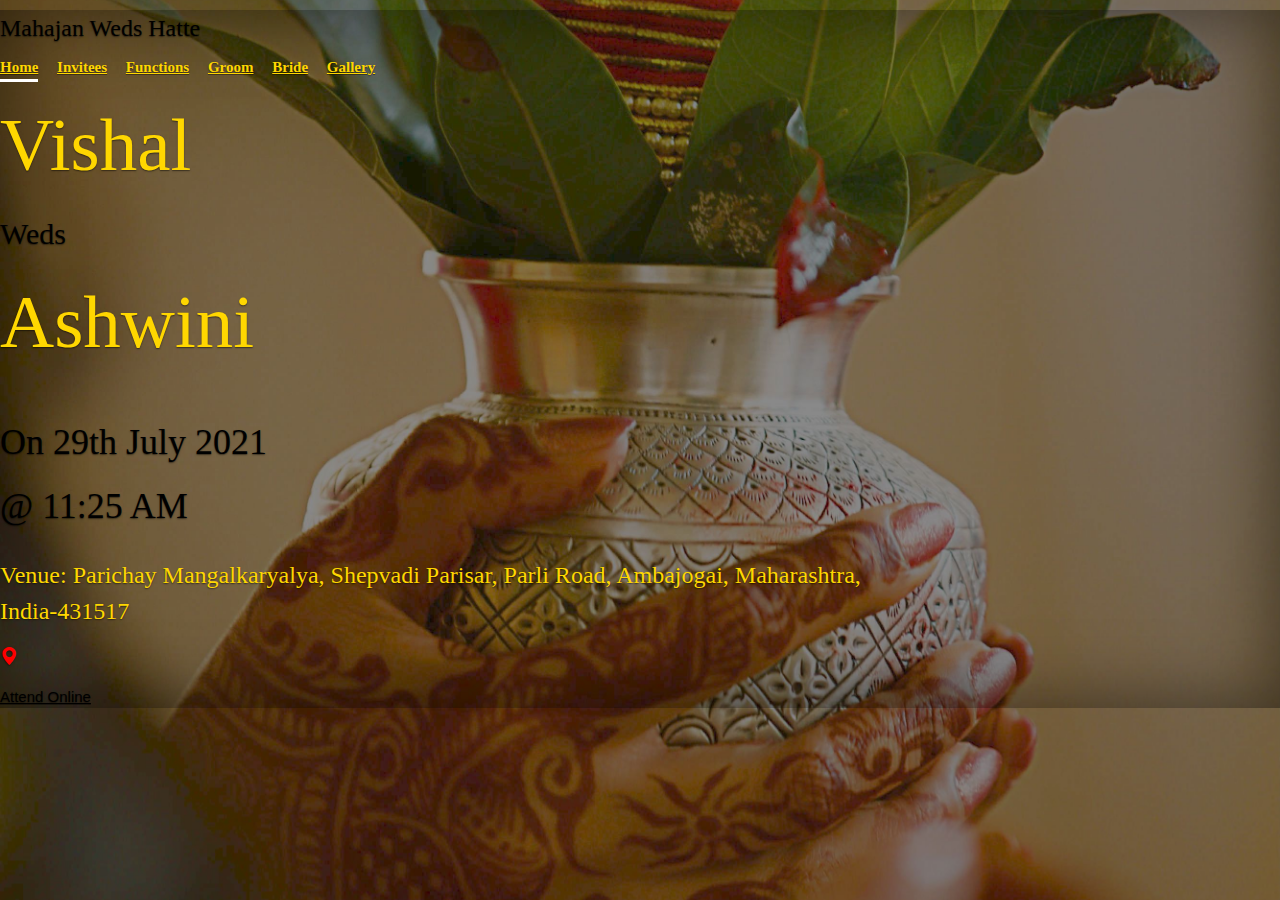
<file: index.html>
<!doctype html>
<html lang="en" class="h-100">
  <head>
    <meta charset="utf-8">
    <meta name="viewport" content="width=device-width, initial-scale=1">
    <meta name="description" content="">
    <meta name="author" content="Mark Otto, Jacob Thornton, and Bootstrap contributors">
    <meta name="generator" content="Hugo 0.83.1">
    <title>Mahajan Weds Hatte</title>

    <link rel="canonical" href="https://getbootstrap.com/docs/5.0/examples/cover/">
    
    <link href="https://cdn.jsdelivr.net/npm/bootstrap@5.0.1/dist/css/bootstrap.min.css" rel="stylesheet" integrity="sha384-+0n0xVW2eSR5OomGNYDnhzAbDsOXxcvSN1TPprVMTNDbiYZCxYbOOl7+AMvyTG2x" crossorigin="anonymous">
    
    <link rel="stylesheet" href="https://www.w3schools.com/w3css/4/w3.css">

    <link rel="stylesheet" href="https://cdn.jsdelivr.net/npm/bootstrap-icons@1.5.0/font/bootstrap-icons.css">

    <style>
        body{
            background-image: url("./homepage-background.jpg");
            background-repeat: repeat-y;
            background-position-x: center;
            background-position-y: center;
            background-size: cover;
        }

        .bd-placeholder-img {
            font-size: 1.125rem;
            text-anchor: middle;
            -webkit-user-select: none;
            -moz-user-select: none;
            user-select: none;
        }

        @media (min-width: 768px) {
            .bd-placeholder-img-lg {
            font-size: 3.5rem;
            }
        }

        #weddingCountDown{
            font-size: 1em;
            align-self: left;
        }
    </style>

    
    <!-- Custom styles for this template -->
    <link href="cover.css" rel="stylesheet">
  </head>
  <body class="d-flex h-100 text-center text-white bg-dark">
    <div class="cover-container d-flex w-100 h-100 p-3 mx-auto flex-column">
        <header class="mb-auto">
            <div>
            <h3 class="float-md-start mb-0 w3-cursive">Mahajan Weds Hatte</h3>
            <nav class="nav nav-masthead justify-content-center float-md-end w3-cursive">
                <a class="nav-link active" style="color: gold;" aria-current="page" href="./index.html">Home</a>
                <a class="nav-link" style="color: gold;" href="./invitees/invitees.html">Invitees</a>
                <a class="nav-link" style="color: gold;" href="./functions/functions.html">Functions</a>
                <a class="nav-link" style="color: gold;" href="./Groom/groom.html">Groom</a>
                <a class="nav-link" style="color: gold;" href="./Bride/bride.html">Bride</a>
                <a class="nav-link" style="color: gold;" href="./Gallery/gallery.html">Gallery</a>
            </nav>
            </div>
        </header>

        <h1 id="weddingCountDown" class="w3-cursive"></h1>
        
        <main class="px-3">
            <div >
                <h1 class="w3-cursive" style="font-size: 5em; color: gold;" id="blink1">Vishal</h1>
                
                <h4 class="w3-cursive" style="font-size: 2em;">Weds</h4>

                <h1 class="w3-cursive" style="font-size: 5em; color: gold;" id="blink2">Ashwini</h1>
            </div>        
            
            <h1 style="margin-top: 1em;" class="w3-cursive">On 29th July 2021</h1>

            <h1 class="w3-cursive">@ 11:25 AM</h1>

            <h3 style="margin-top: 1em;" class="w3-cursive goldcolor">Venue: Parichay Mangalkaryalya, Shepvadi Parisar, Parli Road, Ambajogai, Maharashtra, India-431517</h3>

            <p><a href="https://goo.gl/maps/VkFNsmRGrcSyvZci8" class="bi bi-geo-alt-fill" data-bs-toggle="tooltip" name="locationTooltip" data-bs-trigger="manual" data-bs-placement="right" title="click me to get directions" style="color: red; font-size: larger; margin-top: 1em;"></a></p>

            <!-- <div id="blink3" style="margin-top: 1em;"> -->
            <p><a type="button" class="btn btn-outline-success btn-lg" href="https://meet.google.com/fdy-fuds-qzx">Attend Online</a></p>
            <!-- </div> -->
        </main>

    </div>


    <script src="https://cdn.jsdelivr.net/npm/bootstrap@5.0.1/dist/js/bootstrap.bundle.min.js" integrity="sha384-gtEjrD/SeCtmISkJkNUaaKMoLD0//ElJ19smozuHV6z3Iehds+3Ulb9Bn9Plx0x4" crossorigin="anonymous"></script>    

    <script>
        var blink1 = document.getElementById("blink1");
        setInterval(function() {
            blink1.style.opacity = (blink1.style.opacity == 0 ? 1 : 0);
        }, 500);

        var blink2 = document.getElementById("blink2");
        setInterval(function() {
            blink2.style.opacity = (blink2.style.opacity == 0 ? 1 : 0);
        }, 500);

        var blink3 = document.getElementById("blink3");
        setInterval(function() {
            blink3.style.opacity = (blink3.style.opacity == 0 ? 1 : 0);
        }, 500);

        /**
        * Tooltip initialisation
        */
        var tooltipTriggerList = [].slice.call(document.querySelectorAll('[data-bs-toggle="tooltip"]'))
        var tooltipList = tooltipTriggerList.map(function (tooltipTriggerEl) {
          return new bootstrap.Tooltip(tooltipTriggerEl)
        })

        // Set the date we're counting down to
        var countDownDate = new Date("Jul 29, 2021 11:25:00").getTime();
        
        // Update the count down every 1 second
        var x = setInterval(function() {
        
            // Get today's date and time
            var now = new Date().getTime();
            
            // Find the distance between now and the count down date
            var distance = countDownDate - now;
            
            // Time calculations for days, hours, minutes and seconds
            var days = Math.floor(distance / (1000 * 60 * 60 * 24));
            var hours = Math.floor((distance % (1000 * 60 * 60 * 24)) / (1000 * 60 * 60));
            var minutes = Math.floor((distance % (1000 * 60 * 60)) / (1000 * 60));
            var seconds = Math.floor((distance % (1000 * 60)) / 1000);
            
            // Output the result in an element with id="demo"
            document.getElementById("weddingCountDown").innerHTML = days + "Days " + hours + "Hours "
            + minutes + "Minutes " + seconds + "Seconds ";
            
            // If the count down is over, write some text 
            if (distance < 0) {
            clearInterval(x);
            document.getElementById("weddingCountDown").innerHTML = "";
            }
        }, 1000);

        document.getElementsByName("locationTooltip").forEach((element)=>{
          var tooltip = bootstrap.Tooltip.getInstance(element) // Returns a Bootstrap tooltip instance
          console.log(element);
          tooltip.show();
        });
    </script>
        
  </body>
</html>
</file>
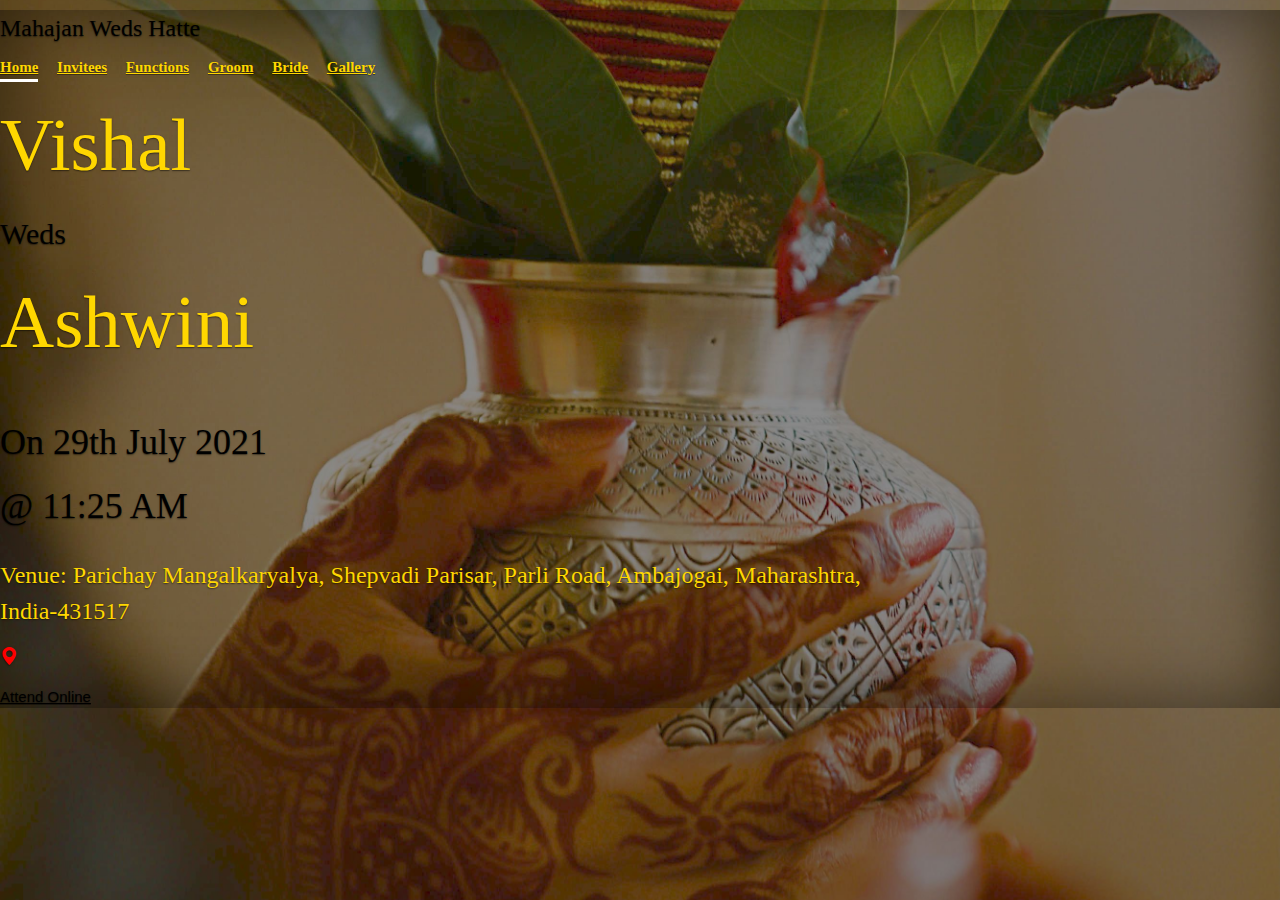
<file: home.html>
<!doctype html>
<html lang="en" class="h-100">
  <head>
    <meta charset="utf-8">
    <meta name="viewport" content="width=device-width, initial-scale=1">
    <meta name="description" content="">
    <meta name="author" content="Mark Otto, Jacob Thornton, and Bootstrap contributors">
    <meta name="generator" content="Hugo 0.83.1">
    <title>Mahajan Weds Hatte</title>

    <link rel="canonical" href="https://getbootstrap.com/docs/5.0/examples/cover/">
    
    <link href="https://cdn.jsdelivr.net/npm/bootstrap@5.0.1/dist/css/bootstrap.min.css" rel="stylesheet" integrity="sha384-+0n0xVW2eSR5OomGNYDnhzAbDsOXxcvSN1TPprVMTNDbiYZCxYbOOl7+AMvyTG2x" crossorigin="anonymous">
    
    <link rel="stylesheet" href="https://www.w3schools.com/w3css/4/w3.css">

    <link rel="stylesheet" href="https://cdn.jsdelivr.net/npm/bootstrap-icons@1.5.0/font/bootstrap-icons.css">

    <style>
        body{
            background-image: url("./homepage-background.jpg");
            background-repeat: repeat-y;
            background-position-x: center;
            background-position-y: center;
            background-size: cover;
        }

        .bd-placeholder-img {
            font-size: 1.125rem;
            text-anchor: middle;
            -webkit-user-select: none;
            -moz-user-select: none;
            user-select: none;
        }

        @media (min-width: 768px) {
            .bd-placeholder-img-lg {
            font-size: 3.5rem;
            }
        }

        #weddingCountDown{
            font-size: 1em;
            align-self: left;
        }
    </style>

    
    <!-- Custom styles for this template -->
    <link href="cover.css" rel="stylesheet">
  </head>
  <body class="d-flex h-100 text-center text-white bg-dark">
    <div class="cover-container d-flex w-100 h-100 p-3 mx-auto flex-column">
        <header class="mb-auto">
            <div>
            <h3 class="float-md-start mb-0 w3-cursive">Mahajan Weds Hatte</h3>
            <nav class="nav nav-masthead justify-content-center float-md-end w3-cursive">
                <a class="nav-link active" style="color: gold;" aria-current="page" href="./home.html">Home</a>
                <a class="nav-link" style="color: gold;" href="./invitees/invitees.html">Invitees</a>
                <a class="nav-link" style="color: gold;" href="./functions/functions.html">Functions</a>
                <a class="nav-link" style="color: gold;" href="./Groom/groom.html">Groom</a>
                <a class="nav-link" style="color: gold;" href="./Bride/bride.html">Bride</a>
                <a class="nav-link" style="color: gold;" href="./Gallery/gallery.html">Gallery</a>
            </nav>
            </div>
        </header>

        <h1 id="weddingCountDown" class="w3-cursive"></h1>
        
        <main class="px-3">
            <div >
                <h1 class="w3-cursive" style="font-size: 5em; color: gold;" id="blink1">Vishal</h1>
                
                <h4 class="w3-cursive" style="font-size: 2em;">Weds</h4>

                <h1 class="w3-cursive" style="font-size: 5em; color: gold;" id="blink2">Ashwini</h1>
            </div>        
            
            <h1 style="margin-top: 1em;" class="w3-cursive">On 29th July 2021</h1>

            <h1 class="w3-cursive">@ 11:25 AM</h1>

            <h3 style="margin-top: 1em;" class="w3-cursive goldcolor">Venue: Parichay Mangalkaryalya, Shepvadi Parisar, Parli Road, Ambajogai, Maharashtra, India-431517</h3>

            <p><a href="https://goo.gl/maps/VkFNsmRGrcSyvZci8" class="bi bi-geo-alt-fill" data-bs-toggle="tooltip" name="locationTooltip" data-bs-trigger="manual" data-bs-placement="right" title="click me to get directions" style="color: red; font-size: larger; margin-top: 1em;"></a></p>

            <!-- <div id="blink3" style="margin-top: 1em;"> -->
            <p><a type="button" class="btn btn-outline-success btn-lg" href="https://meet.google.com/fdy-fuds-qzx">Attend Online</a></p>
            <!-- </div> -->
        </main>

    </div>


    <script src="https://cdn.jsdelivr.net/npm/bootstrap@5.0.1/dist/js/bootstrap.bundle.min.js" integrity="sha384-gtEjrD/SeCtmISkJkNUaaKMoLD0//ElJ19smozuHV6z3Iehds+3Ulb9Bn9Plx0x4" crossorigin="anonymous"></script>    

    <script>
        var blink1 = document.getElementById("blink1");
        setInterval(function() {
            blink1.style.opacity = (blink1.style.opacity == 0 ? 1 : 0);
        }, 500);

        var blink2 = document.getElementById("blink2");
        setInterval(function() {
            blink2.style.opacity = (blink2.style.opacity == 0 ? 1 : 0);
        }, 500);

        var blink3 = document.getElementById("blink3");
        setInterval(function() {
            blink3.style.opacity = (blink3.style.opacity == 0 ? 1 : 0);
        }, 500);

        /**
        * Tooltip initialisation
        */
        var tooltipTriggerList = [].slice.call(document.querySelectorAll('[data-bs-toggle="tooltip"]'))
        var tooltipList = tooltipTriggerList.map(function (tooltipTriggerEl) {
          return new bootstrap.Tooltip(tooltipTriggerEl)
        })

        // Set the date we're counting down to
        var countDownDate = new Date("Jul 29, 2021 11:25:00").getTime();
        
        // Update the count down every 1 second
        var x = setInterval(function() {
        
            // Get today's date and time
            var now = new Date().getTime();
            
            // Find the distance between now and the count down date
            var distance = countDownDate - now;
            
            // Time calculations for days, hours, minutes and seconds
            var days = Math.floor(distance / (1000 * 60 * 60 * 24));
            var hours = Math.floor((distance % (1000 * 60 * 60 * 24)) / (1000 * 60 * 60));
            var minutes = Math.floor((distance % (1000 * 60 * 60)) / (1000 * 60));
            var seconds = Math.floor((distance % (1000 * 60)) / 1000);
            
            // Output the result in an element with id="demo"
            document.getElementById("weddingCountDown").innerHTML = days + "Days " + hours + "Hours "
            + minutes + "Minutes " + seconds + "Seconds ";
            
            // If the count down is over, write some text 
            if (distance < 0) {
            clearInterval(x);
            document.getElementById("weddingCountDown").innerHTML = "";
            }
        }, 1000);

        document.getElementsByName("locationTooltip").forEach((element)=>{
          var tooltip = bootstrap.Tooltip.getInstance(element) // Returns a Bootstrap tooltip instance
          console.log(element);
          tooltip.show();
        });
    </script>
        
  </body>
</html>
</file>
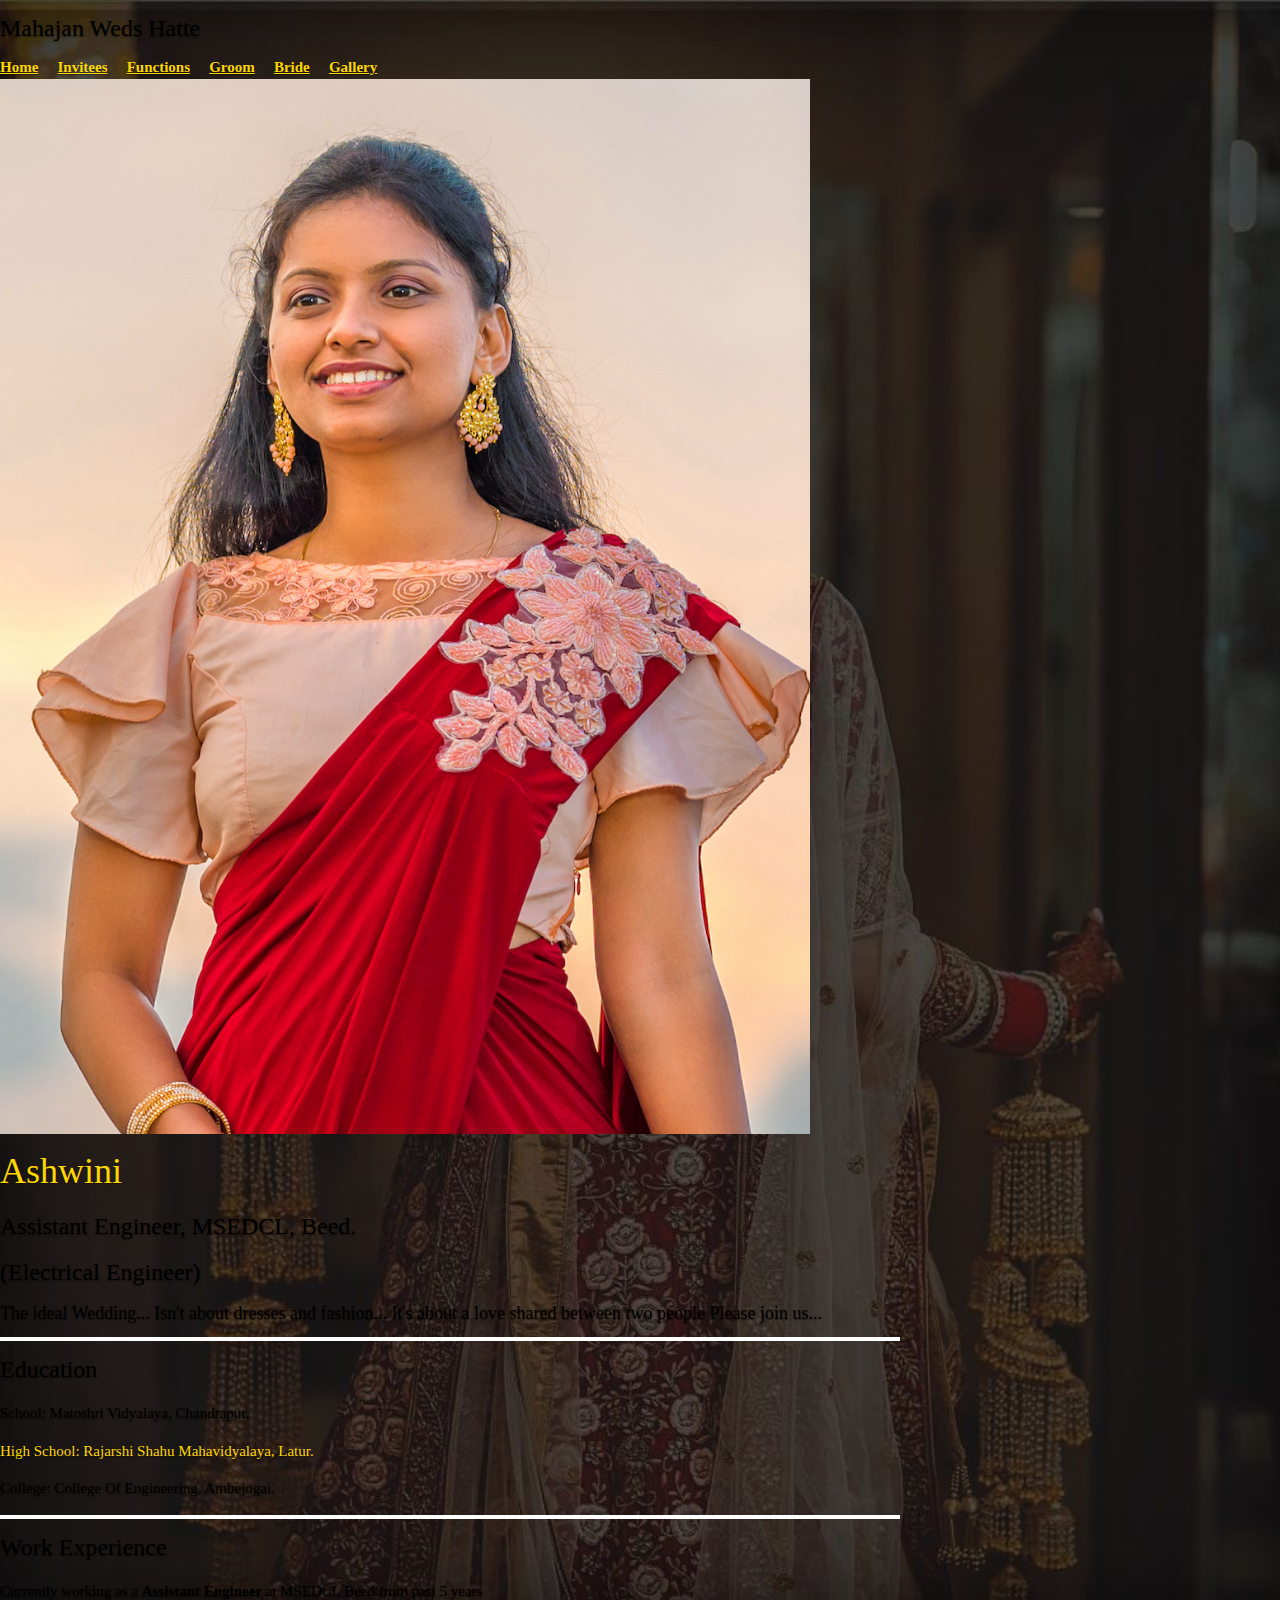
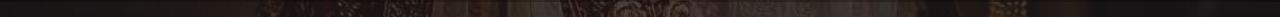
<file: Bride/bride.html>
<!doctype html>
<html lang="en" class="h-100">
  <head>
    <meta charset="utf-8">
    <meta name="viewport" content="width=device-width, initial-scale=1">
    <meta name="description" content="">
    <meta name="author" content="Mark Otto, Jacob Thornton, and Bootstrap contributors">
    <meta name="generator" content="Hugo 0.83.1">
    <title>Mahajan Weds Hatte</title>

    <link rel="canonical" href="https://getbootstrap.com/docs/5.0/examples/cover/">
    
    <link href="https://cdn.jsdelivr.net/npm/bootstrap@5.0.1/dist/css/bootstrap.min.css" rel="stylesheet" integrity="sha384-+0n0xVW2eSR5OomGNYDnhzAbDsOXxcvSN1TPprVMTNDbiYZCxYbOOl7+AMvyTG2x" crossorigin="anonymous">
    
    <link rel="stylesheet" href="https://www.w3schools.com/w3css/4/w3.css">

    <style>
        body{
            background-image: url("./bridebg.jpg");
            background-repeat: repeat-y;
            background-position-x: center;
            background-position-y: center;
            background-size: cover;
        }

        .bd-placeholder-img {
            font-size: 1.125rem;
            text-anchor: middle;
            -webkit-user-select: none;
            -moz-user-select: none;
            user-select: none;
        }

        @media (min-width: 768px) {
            .bd-placeholder-img-lg {
            font-size: 3.5rem;
            }
        }

        #weddingCountDown{
            font-size: 8em;
        }
    </style>

    
    <!-- Custom styles for this template -->
    <link href="bride.css" rel="stylesheet">
  </head>
  <body class="d-flex h-100 text-center text-white bg-dark">
    
    <div class="cover-container d-flex w-100 h-100 p-3 mx-auto flex-column">
    <header class="mb-auto">
        <div>
        <h3 class="float-md-start mb-0 w3-cursive">Mahajan Weds Hatte</h3>
        <nav class="nav nav-masthead justify-content-center float-md-end">
            <a class="nav-link w3-cursive" style="color: gold;"  href="../index.html">Home</a>
            <a class="nav-link w3-cursive" style="color: gold;" href="../invitees/invitees.html">Invitees</a>
            <a class="nav-link w3-cursive" style="color: gold;" href="../functions/functions.html">Functions</a>
            <a class="nav-link w3-cursive" style="color: gold;" href="../Groom/groom.html">Groom</a>
            <a class="nav-link active w3-cursive" style="color: gold;" aria-current="page" href="./bride.html">Bride</a>
            <a class="nav-link w3-cursive" style="color: gold;" href="../Gallery/gallery.html">Gallery</a>
        </nav>
        </div>
    </header>

    <main class="px-3">
        <img src="./vahiniphoto.jpg" class="rounded mx-auto d-block" alt="..." style="width: 90%; height: 45%; background-color: beige;">
        <h1 class="w3-cursive goldcolor"> Ashwini </h1>
        <h3 class="w3-cursive"> Assistant Engineer, MSEDCL, Beed.</h3>
        <h3 class="w3-cursive">(Electrical Engineer)</h3>
        <h5 class="w3-cursive">The ideal Wedding... Isn't about dresses and fashion... It's about a love shared between two people Please join us...</h5>
        
        <h1 style="width: 100%; border-width: 2px; border-color: white; border-style: solid;"></h1>
        
        <h3 class="w3-cursive">Education</h3>
        <p class="w3-cursive">School: Matoshri Vidyalaya, Chandrapur.</p>
        <p class="w3-cursive goldcolor">High School: Rajarshi Shahu Mahavidyalaya, Latur.</p>
        <p class="w3-cursive">College: College Of Engineering, Ambejogai.</p>

        <h1 style="width: 100%; border-width: 2px; border-color: white; border-style: solid;"></h1>

        <h3 class="w3-cursive">Work Experience</h3>
        <p class="w3-cursive">Currently working as a <strong> Assistant Engineer </strong> at MSEDCL Beed from past 5 years</p>

    </main>

    </div>


    <script src="https://cdn.jsdelivr.net/npm/bootstrap@5.0.1/dist/js/bootstrap.bundle.min.js" integrity="sha384-gtEjrD/SeCtmISkJkNUaaKMoLD0//ElJ19smozuHV6z3Iehds+3Ulb9Bn9Plx0x4" crossorigin="anonymous"></script>    
        
  </body>
</html>
</file>
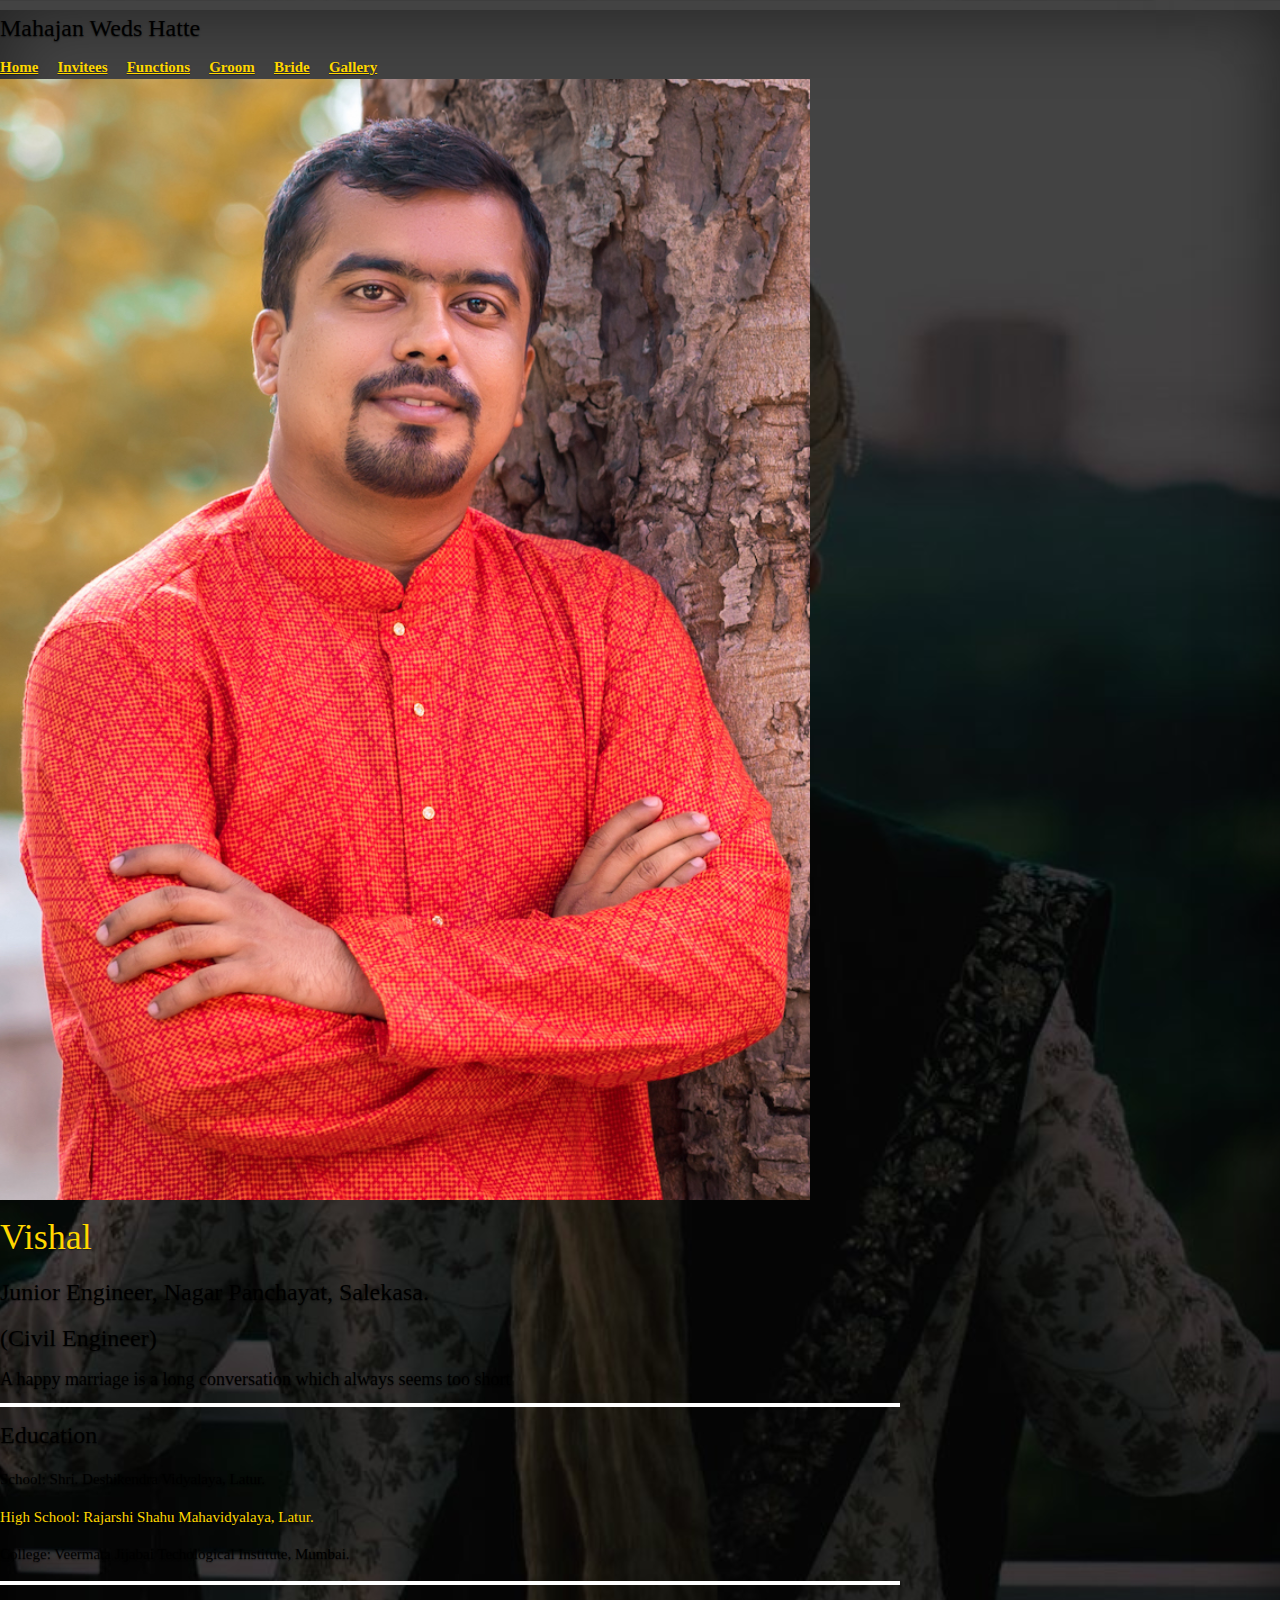
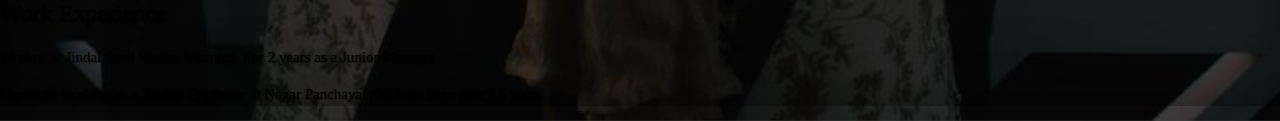
<file: Groom/groom.html>
<!doctype html>
<html lang="en" class="h-100">
  <head>
    <meta charset="utf-8">
    <meta name="viewport" content="width=device-width, initial-scale=1">
    <meta name="description" content="">
    <meta name="author" content="Mark Otto, Jacob Thornton, and Bootstrap contributors">
    <meta name="generator" content="Hugo 0.83.1">
    <title>Mahajan Weds Hatte</title>

    <link rel="canonical" href="https://getbootstrap.com/docs/5.0/examples/cover/">
    
    <link href="https://cdn.jsdelivr.net/npm/bootstrap@5.0.1/dist/css/bootstrap.min.css" rel="stylesheet" integrity="sha384-+0n0xVW2eSR5OomGNYDnhzAbDsOXxcvSN1TPprVMTNDbiYZCxYbOOl7+AMvyTG2x" crossorigin="anonymous">
    
    <link rel="stylesheet" href="https://www.w3schools.com/w3css/4/w3.css">

    <style>
        body{
            background-image: url("./groombg.jpg");
            background-repeat: repeat-y;
            background-position-x: center;
            background-position-y: center;
            background-size: cover;
        }

        .bd-placeholder-img {
            font-size: 1.125rem;
            text-anchor: middle;
            -webkit-user-select: none;
            -moz-user-select: none;
            user-select: none;
        }

        @media (min-width: 768px) {
            .bd-placeholder-img-lg {
            font-size: 3.5rem;
            }
        }

        #weddingCountDown{
            font-size: 8em;
        }
    </style>

    
    <!-- Custom styles for this template -->
    <link href="groom.css" rel="stylesheet">
  </head>
  <body class="d-flex h-100 text-center text-white bg-dark">
    
    <div class="cover-container d-flex w-100 h-100 p-3 mx-auto flex-column">
    <header class="mb-auto">
        <h3 class="float-md-start mb-0 w3-cursive">Mahajan Weds Hatte</h3>
        <nav class="nav nav-masthead justify-content-center float-md-end">
            <a class="nav-link w3-cursive" style="color: gold;" href="../index.html">Home</a>
            <a class="nav-link w3-cursive" style="color: gold;" href="../invitees/invitees.html">Invitees</a>
            <a class="nav-link w3-cursive" style="color: gold;" href="../functions/functions.html">Functions</a>
            <a class="nav-link active w3-cursive" style="color: gold;" aria-current="page"  href="./groom.html">Groom</a>
            <a class="nav-link w3-cursive" style="color: gold;" href="../Bride/bride.html">Bride</a>
            <a class="nav-link w3-cursive" style="color: gold;" href="../Gallery/gallery.html">Gallery</a>
        </nav>
    </header>

    <main class="px-3">
        <img src="./bhaiyaphoto.jpg" class="rounded mx-auto d-block" alt="..." style="width: 90%; height: 40%; background-color: beige;">
        <h1 class="w3-cursive goldcolor"> Vishal</h1>
        <h3 class="w3-cursive"> Junior Engineer, Nagar Panchayat, Salekasa.</h3>
        <h3 class="w3-cursive">(Civil Engineer)</h3>
        <h5 class="w3-cursive">A happy marriage is a long conversation which always seems too short</h5>

        <h1 style="width: 100%; border-width: 2px; border-color: white; border-style: solid;"></h1>

        
        <h3 class="w3-cursive">Education</h3>
        <p class="w3-cursive">School: Shri. Deshikendra Vidyalaya, Latur.</p>
        <p class="w3-cursive goldcolor">High School: Rajarshi Shahu Mahavidyalaya, Latur.</p>
        <p class="w3-cursive">College: Veermata Jijabai Techological Institute, Mumbai.</p>

        <h1 style="width: 100%; border-width: 2px; border-color: white; border-style: solid;"></h1>


        <h3 class="w3-cursive">Work Experience</h3>    
        <p class="w3-cursive">Worked at Jindal Steel Works, Mumbai. For 2 years as a Junior Manager</p>
        <p class="w3-cursive">Currently working as a <strong>Junior Engineer</strong> at Nagar Panchayat Salekasa from past 2.5 years</p>
    </main>

    </div>


    <script src="https://cdn.jsdelivr.net/npm/bootstrap@5.0.1/dist/js/bootstrap.bundle.min.js" integrity="sha384-gtEjrD/SeCtmISkJkNUaaKMoLD0//ElJ19smozuHV6z3Iehds+3Ulb9Bn9Plx0x4" crossorigin="anonymous"></script>
  </body>
</html>
</file>
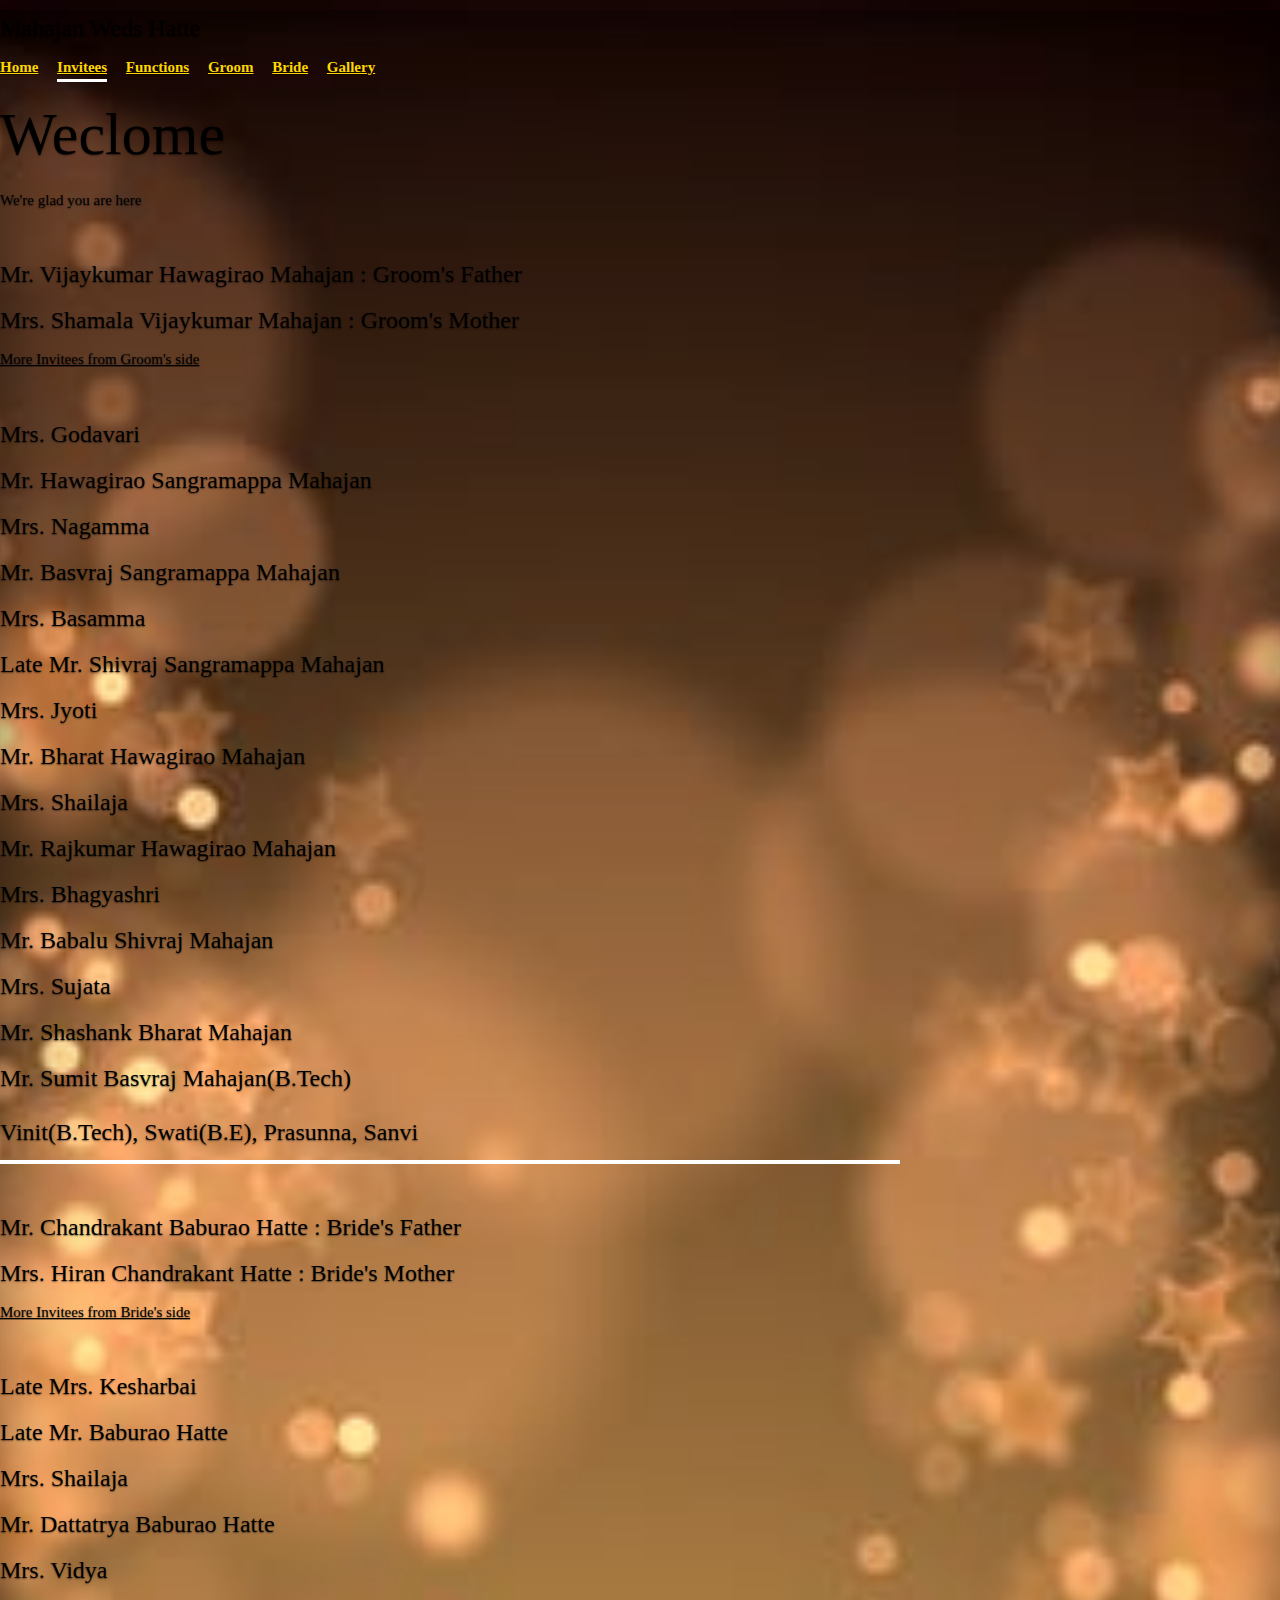
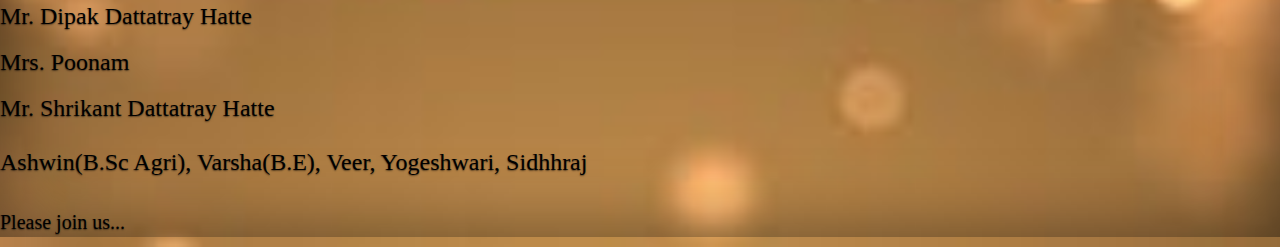
<file: invitees/invitees.html>
<!doctype html>
<html lang="en" class="h-100">
  <head>
    <meta charset="utf-8">
    <meta name="viewport" content="width=device-width, initial-scale=1">
    <meta name="description" content="">
    <meta name="author" content="Mark Otto, Jacob Thornton, and Bootstrap contributors">
    <meta name="generator" content="Hugo 0.83.1">
    <title>Mahajan Weds Hatte</title>

    <link rel="canonical" href="https://getbootstrap.com/docs/5.0/examples/cover/">
    
    <link href="https://cdn.jsdelivr.net/npm/bootstrap@5.0.1/dist/css/bootstrap.min.css" rel="stylesheet" integrity="sha384-+0n0xVW2eSR5OomGNYDnhzAbDsOXxcvSN1TPprVMTNDbiYZCxYbOOl7+AMvyTG2x" crossorigin="anonymous">
    
    <link rel="stylesheet" href="https://www.w3schools.com/w3css/4/w3.css">


    <style>
        body{
            background-image: url("./Preview_Image.jpg");
            background-repeat: repeat-y;
            background-position-x: center;
            background-position-y: center;
            background-size: cover;
        }

        .bd-placeholder-img {
            font-size: 1.125rem;
            text-anchor: middle;
            -webkit-user-select: none;
            -moz-user-select: none;
            user-select: none;
        }

        @media (min-width: 768px) {
            .bd-placeholder-img-lg {
            font-size: 3.5rem;
            }
        }

        #weddingCountDown{
            font-size: 1em;
            align-self: left;
        }
    </style>

    
    <!-- Custom styles for this template -->
    <link href="invitees.css" rel="stylesheet">
  </head>
  <body class="d-flex h-100 text-center text-white bg-dark">
    <div class="cover-container d-flex w-100 h-100 p-3 mx-auto flex-column">
        <header class="mb-auto">
            <div>
            <h3 class="float-md-start mb-0 w3-cursive">Mahajan Weds Hatte</h3>
            <nav class="nav nav-masthead justify-content-center float-md-end w3-cursive">
                <a class="nav-link" style="color: gold;" href="../index.html">Home</a>
                <a class="nav-link active" style="color: gold;" aria-current="page" href="./invitees.html">Invitees</a>
                <a class="nav-link" style="color: gold;" href="../functions/functions.html">Functions</a>
                <a class="nav-link" style="color: gold;" href="../Groom/groom.html">Groom</a>
                <a class="nav-link" style="color: gold;" href="../Bride/bride.html">Bride</a>
                <a class="nav-link" style="color: gold;" href="../Gallery/gallery.html">Gallery</a>
            </nav>
            </div>
        </header>
        
        <main class="px-3">
            <!-- <img src="./inviteesbg.jpg" alt="" style="width: inherit;"> -->
            <h1 class="w3-cursive goldcolor" style="font-size: 4em;" id="blink">Weclome</h1>
            <h4 class="w3-cursive goldcolor" style="font-size: 1em;">We're glad you are here</h4>
            <div style="margin-top: 5%;">
                <div>
                    <h3 class="w3-cursive">Mr. Vijaykumar Hawagirao Mahajan : Groom's Father</h3>
                    <h3 class="w3-cursive">Mrs. Shamala Vijaykumar Mahajan : Groom's Mother</h3>
                </div>
                <a style="margin-top: 1em;" href="#collapseGroomInvitees" data-bs-toggle="collapse" aria-expanded="false" aria-controls="collapseGroomInvitees" 
                    class="btn w3-cursive btn-lg btn-warning">More Invitees from Groom's side</a>
                <div class="collapse" id="collapseGroomInvitees" style="margin-top: 5%;">
                    <div class="row">
                        <h3 class="col-3 w3-cursive">Mrs. Godavari</h3>
                        <h3 class="col-9 w3-cursive">Mr. Hawagirao Sangramappa Mahajan</h3>
                    </div>
                    <div class="row">
                        <h3 class="col-3 w3-cursive">Mrs. Nagamma</h3>
                        <h3 class="col-9 w3-cursive">Mr. Basvraj Sangramappa Mahajan</h3>
                    </div>
                    <div class="row">
                        <h3 class="col-3 w3-cursive">Mrs. Basamma</h3>
                        <h3 class="col-9 w3-cursive">Late Mr. Shivraj Sangramappa Mahajan</h3>
                    </div>
                    <div class="row">
                        <h3 class="col-3 w3-cursive">Mrs. Jyoti</h3>
                        <h3 class="col-9 w3-cursive">Mr. Bharat Hawagirao Mahajan</h3>
                    </div>
                    <div class="row">
                        <h3 class="col-3 w3-cursive">Mrs. Shailaja</h3>
                        <h3 class="col-9 w3-cursive">Mr. Rajkumar Hawagirao Mahajan</h3>
                    </div>
                    <div class="row">
                        <h3 class="col-3 w3-cursive">Mrs. Bhagyashri</h3>
                        <h3 class="col-9 w3-cursive">Mr. Babalu Shivraj Mahajan</h3>
                    </div>
                    <div class="row">
                        <h3 class="col-3 w3-cursive">Mrs. Sujata</h3>
                        <h3 class="col-9 w3-cursive">Mr. Shashank Bharat Mahajan</h3>
                    </div>
                    <div class="row">
                        <h3 class="col-3 w3-cursive"></h3>
                        <h3 class="col-9 w3-cursive">Mr. Sumit Basvraj Mahajan(B.Tech)</h3>
                    </div>
                    <div class="row" style="margin-top: 2%;">
                        <h3 class="col-12 w3-cursive">Vinit(B.Tech), Swati(B.E), Prasunna, Sanvi</h3>
                    </div>
                </div>

                <h1 style="width: 100%; border-width: 2px; border-color: white; border-style: solid;"></h1>

                <div style="margin-top: 5%;">
                    <h3 class="w3-cursive">Mr. Chandrakant Baburao Hatte : Bride's Father</h3>
                    <h3 class="w3-cursive">Mrs. Hiran Chandrakant Hatte : Bride's Mother</h3>
                </div>
                <a style="margin-top: 1em;" href="#collapseBrideInvitees" data-bs-toggle="collapse" aria-expanded="false" aria-controls="collapseBrideInvitees" 
                class="btn w3-cursive btn-lg btn-warning">More Invitees from Bride's side</a>
                <div class="collapse" id="collapseBrideInvitees" style="margin-top: 5%;">
                    <div class="row">
                        <h3 class="col-4 w3-cursive">Late Mrs. Kesharbai</h3>
                        <h3 class="col-8 w3-cursive">Late Mr. Baburao Hatte</h3>
                    </div>
                    <div class="row">
                        <h3 class="col-3 w3-cursive">Mrs. Shailaja</h3>
                        <h3 class="col-9 w3-cursive">Mr. Dattatrya Baburao Hatte</h3>
                    </div>
                    <div class="row">
                        <h3 class="col-3 w3-cursive">Mrs. Vidya</h3>
                        <h3 class="col-9 w3-cursive">Mr. Dipak Dattatray Hatte</h3>
                    </div>
                    <div class="row">
                        <h3 class="col-3 w3-cursive">Mrs. Poonam</h3>
                        <h3 class="col-9 w3-cursive">Mr. Shrikant Dattatray Hatte</h3>
                    </div>
                    <div class="row" style="margin-top: 2%;">
                        <h3 class="col-12 w3-cursive">Ashwin(B.Sc Agri), Varsha(B.E), Veer, Yogeshwari, Sidhhraj</h3>
                    </div>
                    
                </div>

                <h4 class="w3-cursive" style="margin-top: 3%;">Please join us...</h4>
            </div>

        </main>

    </div>


    <script src="https://cdn.jsdelivr.net/npm/bootstrap@5.0.1/dist/js/bootstrap.bundle.min.js" integrity="sha384-gtEjrD/SeCtmISkJkNUaaKMoLD0//ElJ19smozuHV6z3Iehds+3Ulb9Bn9Plx0x4" crossorigin="anonymous"></script>    
    <script>
        var blink1 = document.getElementById("blink");
        setInterval(function() {
            blink1.style.opacity = (blink1.style.opacity == 0 ? 1 : 0);
        }, 500);
    </script>
        
  </body>
</html>
</file>
<file: cover.css>
/*
 * Globals
 */


/* Custom default button */
.btn-secondary,
.btn-secondary:hover,
.btn-secondary:focus {
  color: #333;
  text-shadow: none; /* Prevent inheritance from `body` */
}


/*
 * Base structure
 */

body {
  text-shadow: 0 .05rem .1rem rgba(0, 0, 0, .5);
  box-shadow: inset 0 0 5rem rgba(0, 0, 0, .5);
}

.cover-container {
  max-width:60em;
}


/*
 * Header
 */

.nav-masthead .nav-link {
  padding: .25rem 0;
  font-weight: 700;
  color: rgba(255, 255, 255, .5);
  background-color: transparent;
  border-bottom: .25rem solid transparent;
}

.nav-masthead .nav-link:hover,
.nav-masthead .nav-link:focus {
  border-bottom-color: rgba(255, 255, 255, .25);
}

.nav-masthead .nav-link + .nav-link {
  margin-left: 1rem;
}

.nav-masthead .active {
  color: #fff;
  border-bottom-color: #fff;
}

.goldcolor{
  color: gold;
}
</file>
<file: Bride/bride.css>
/*
 * Globals
 */


/* Custom default button */
.btn-secondary,
.btn-secondary:hover,
.btn-secondary:focus {
  color: #333;
  text-shadow: none; /* Prevent inheritance from `body` */
}


/*
 * Base structure
 */

body {
  text-shadow: 0 .05rem .1rem rgba(0, 0, 0, .5);
  box-shadow: inset 0 0 5rem rgba(0, 0, 0, .5);
}

.cover-container {
  max-width:60em;
}


/*
 * Header
 */

.nav-masthead .nav-link {
  padding: .25rem 0;
  font-weight: 700;
  color: rgba(255, 255, 255, .5);
  background-color: transparent;
  border-bottom: .25rem solid transparent;
}

.nav-masthead .nav-link:hover,
.nav-masthead .nav-link:focus {
  border-bottom-color: rgba(255, 255, 255, .25);
}

.nav-masthead .nav-link + .nav-link {
  margin-left: 1rem;
}

.nav-masthead .active {
  color: #fff;
  border-bottom-color: #fff;
}

.greybg{
    background-color: #212529;
}

.goldcolor{
  color: gold;
}
</file>
<file: Groom/groom.css>
/*
 * Globals
 */


/* Custom default button */
.btn-secondary,
.btn-secondary:hover,
.btn-secondary:focus {
  color: #333;
  text-shadow: none; /* Prevent inheritance from `body` */
}


/*
 * Base structure
 */

body {
  text-shadow: 0 .05rem .1rem rgba(0, 0, 0, .5);
  box-shadow: inset 0 0 5rem rgba(0, 0, 0, .5);
}

.cover-container {
  max-width:60em;
}


/*
 * Header
 */

.nav-masthead .nav-link {
  padding: .25rem 0;
  font-weight: 700;
  color: rgba(255, 255, 255, .5);
  background-color: transparent;
  border-bottom: .25rem solid transparent;
}

.nav-masthead .nav-link:hover,
.nav-masthead .nav-link:focus {
  border-bottom-color: rgba(255, 255, 255, .25);
}

.nav-masthead .nav-link + .nav-link {
  margin-left: 1rem;
}

.nav-masthead .active {
  color: #fff;
  border-bottom-color: #fff;
}

.greybg{
    background-color: #212529;
}

.goldcolor{
  color: gold;
}
</file>
<file: invitees/invitees.css>
/*
 * Globals
 */


/* Custom default button */
.btn-secondary,
.btn-secondary:hover,
.btn-secondary:focus {
  color: #333;
  text-shadow: none; /* Prevent inheritance from `body` */
}


/*
 * Base structure
 */

body {
  text-shadow: 0 .05rem .1rem rgba(0, 0, 0, .5);
  box-shadow: inset 0 0 5rem rgba(0, 0, 0, .5);
}

.cover-container {
  max-width:60em;
}


/*
 * Header
 */

.nav-masthead .nav-link {
  padding: .25rem 0;
  font-weight: 700;
  color: rgba(255, 255, 255, .5);
  background-color: transparent;
  border-bottom: .25rem solid transparent;
}

.nav-masthead .nav-link:hover,
.nav-masthead .nav-link:focus {
  border-bottom-color: rgba(255, 255, 255, .25);
}

.nav-masthead .nav-link + .nav-link {
  margin-left: 1rem;
}

.nav-masthead .active {
  color: #fff;
  border-bottom-color: #fff;
}

.greybg{
    background-color: #212529;
}
</file>
